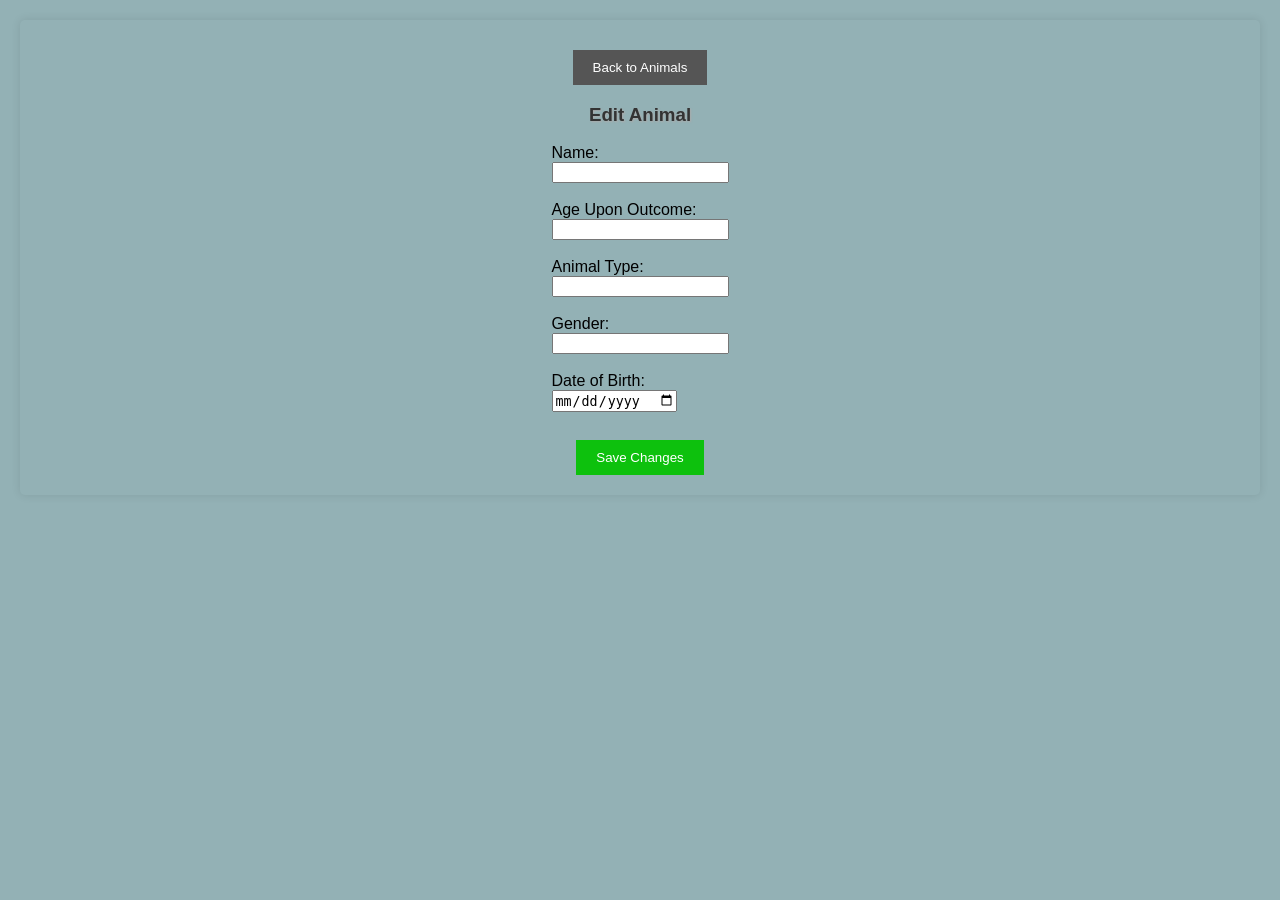
<file: templates/edit-animal.html>
<!DOCTYPE html>
<html lang="en">
<head>
    <meta charset="UTF-8">
    <meta name="viewport" content="width=device-width, initial-scale=1.0">
    <title>Add New Animal</title>
    <link rel="stylesheet" href="/static/styles.css">
</head>
<body id = "edit-animal-body">
    <button onclick="window.location.href='/animals'" id="back-btn">Back to Animals</button>
    <h3>Edit Animal</h3>
    <form id="edit-animal-form">
        <label for="name">Name:</label><br>
        <input type="text" id="name" name="name" required><br><br>

        <label for="age">Age Upon Outcome:</label><br>
        <input type="text" id="age" name="age" required><br><br>

        <label for="species">Animal Type:</label><br>
        <input type="text" id="species" name="species" required><br><br>

        <label for="gender">Gender:</label><br>
        <input type="text" id="gender" name="gender" required><br><br>  

        <label for="dob">Date of Birth:</label><br>
        <input type="date" id="dob" name="dob" required><br><br>
    </form>
    <button type="submit" id="save-changes-btn">Save Changes</button>

</html>

<script>
    const token = localStorage.getItem('access_token');
    if (!token) {
        window.location.href = '/login';
    }

    const urlParts = window.location.pathname.split('/');
    const animalId = urlParts[urlParts.length - 1];

    async function fetchAnimalDetails() {
        try {
            const response = await fetch(`/items/${id}`, {
                headers: { Authorization: `Bearer ${token}` }
            });
            const animal = await response.json();

            document.getElementById('name').value = animal.Name;
            document.getElementById('age').value = animal.Age_Upon_Outcome;
            document.getElementById('species').value = animal.Animal_Type;
            document.getElementById('gender').value = animal.Gender;
            const dob = new Date(animal.Date_of_Birth); 
            const formattedDob = dob.toISOString().split('T')[0];
            document.getElementById('dob').value = formattedDob;
        } catch (error) {
            console.error('Error fetching animal details:', error);
            alert('An error occurred while fetching animal details. Please try again later.');
        }
    }
</file>
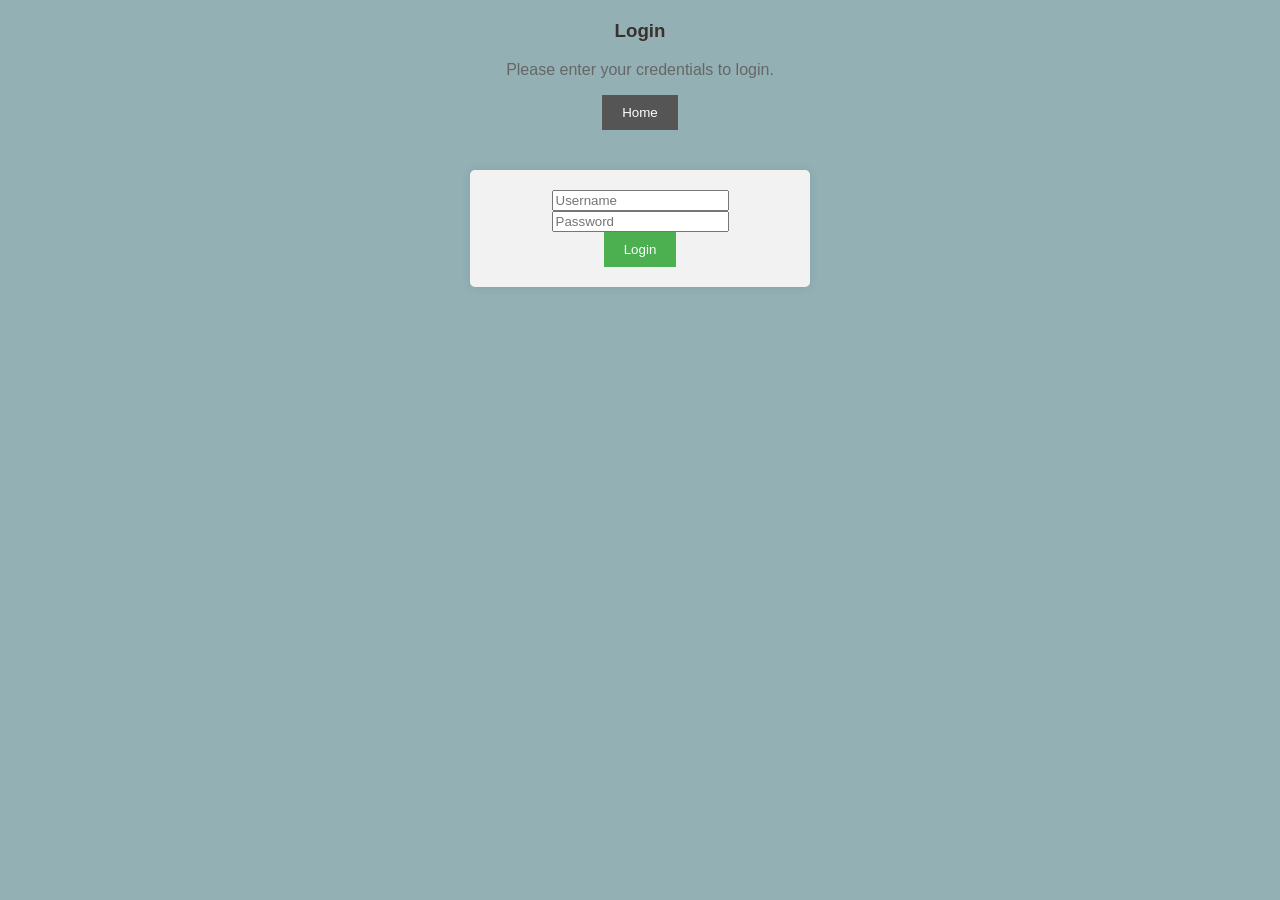
<file: templates/login.html>
<!DOCTYPE html>
<html lang="en">
<head>
    <meta charset="UTF-8">
    <meta name="viewport" content="width=device-width, initial-scale=1.0">
    <title>Login</title>
    <link rel="stylesheet" href="/static/styles.css">
</head>
<body>
    <h3>Login</h3>
    <p>Please enter your credentials to login.</p>

    <div id = "home-container">
    <button onclick="window.location.href='/'" id="home-btn">Home</button>
    </div>

    <div id="login-container">
    <input type="text" id="username" placeholder="Username">
    <input type="password" id="password" placeholder="Password">
    <button id="loginButton">Login</button>
    </div>

</body>

<script>
    const loginButton = document.getElementById('loginButton');
    const usernameInput = document.getElementById('username');
    const passwordInput = document.getElementById('password');

    loginButton.addEventListener('click', async () => {
        const username = usernameInput.value;
        const password = passwordInput.value;

        try {
            const response = await fetch('/auth/login', {
                method: 'POST',
                headers: {
                    'Content-Type': 'application/json'
                },
                body: JSON.stringify({ username, password })
            });

            if (response.ok) {
                const data = await response.json();
                localStorage.setItem('access_token', data.access_token);
                console.log('Token saved:', localStorage.getItem('access_token'));

                setTimeout(() => {
                 window.location.href = '/animals';   
                }, 100);
                
                }
             else {
                alert('Login failed. Please check your credentials and try again.');
            }
        } catch (error) {
            console.error('Error during login:', error);
            alert('An error occurred. Please try again later.');
        }
    });
</script>    
    
</html>
</file>
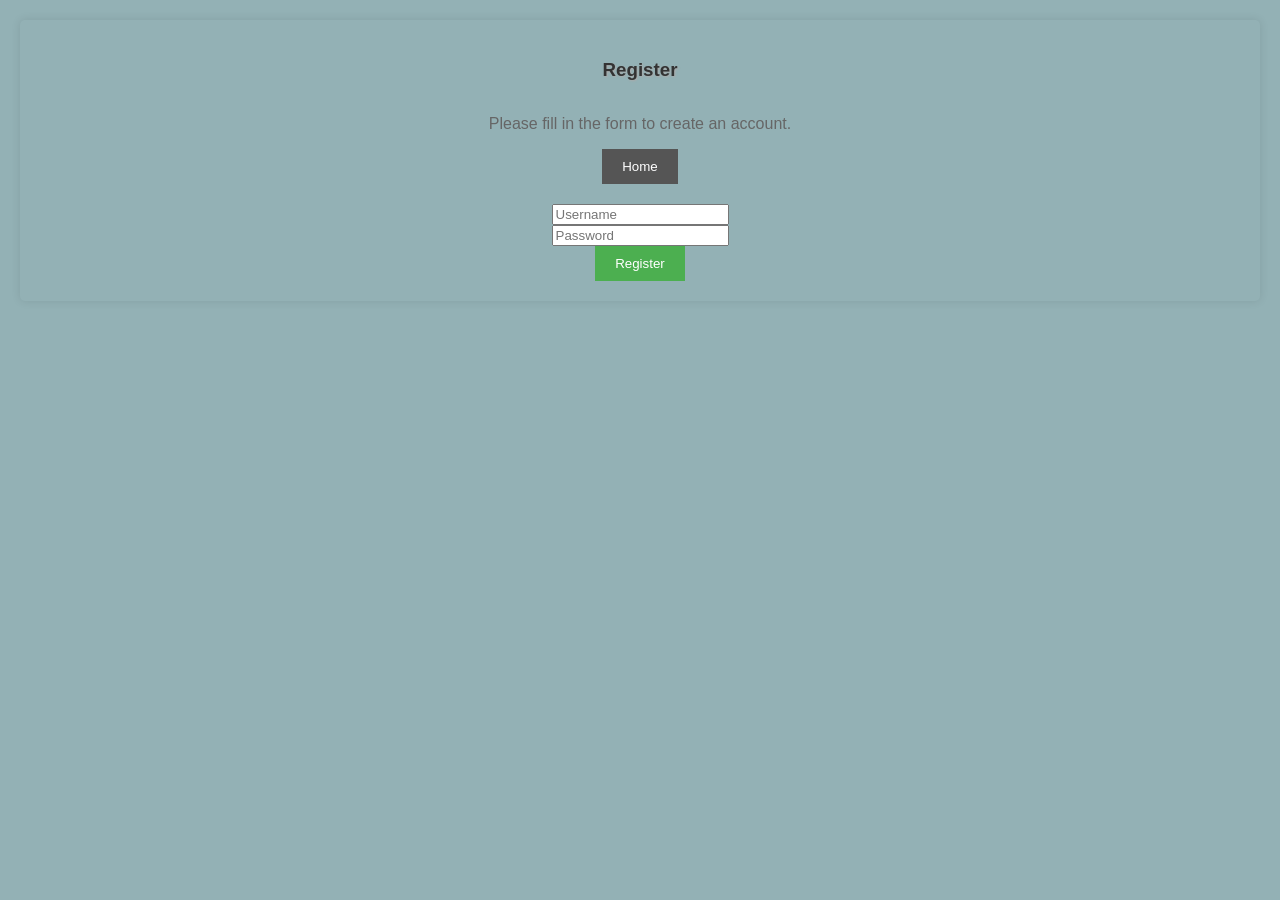
<file: templates/register.html>
<!DOCTYPE html> 
<html lang="en">
<head>
    <meta charset="UTF-8">
    <meta name="viewport" content="width=device-width, initial-scale=1.0">
    <title>Register</title>
    <link rel="stylesheet" href="/static/styles.css">
</head>
<body id="register-body">
    <h3>Register</h3>
    <p>Please fill in the form to create an account.</p>

    <button onclick="window.location.href='/'" id="home-btn">Home</button>
    <input type="text" id="username" placeholder="Username">
    <input type="password" id="password" placeholder="Password">
    <button id="registerButton">Register</button>

</body>

<script>
    const registerButton = document.getElementById('registerButton');
    const usernameInput = document.getElementById('username');
    const passwordInput = document.getElementById('password');

    registerButton.addEventListener('click', async () => {
        const username = usernameInput.value;
        const password = passwordInput.value;

        try {
            const response = await fetch('/auth/register', {
                method: 'POST',
                headers: {
                    'Content-Type': 'application/json'
                },
                body: JSON.stringify({ username, password })
            });

            if (response.ok) {
                alert('Registration successful! You can now log in.');
                // Redirect to the login page
                window.location.href = '/login';
            } else {
                alert('Registration failed. Please try again.');
            }
        } catch (error) {
            console.error('Error during registration:', error);
            alert('An error occurred. Please try again later.');
        }
    });
</script>

</html>
</file>
<file: static/styles.css>
body {
    font-family: Arial, sans-serif;
    margin: 20px;
    background-color: #93B1B5;
}

h1 {
    color: #333;
    text-align: center;
    text-shadow: 1px 1px 2px #aaa;
    position: absolute;
    top: 20px;
    left: 50%;
    transform: translateX(-50%);
}

h3 {
    color: #333;
    text-align: center;
    text-shadow: 1px 1px 2px #aaa;
}

img {
    display: block;
    margin: 0 auto 20px auto;
}

h2 {
    color: #555;
    text-align: center;
}

p {
    color: #666;
    text-align: center;
}

ul {
    list-style-type: none;
    padding: 0;
    text-align: center;
}


#button-container {
    width: 100%;
    margin-top: 20px;
    text-align: center;
    display: flex;
    justify-content: center;
}

#loginbtn, #registerbtn {
    background-color: #4CAF50;
    color: white;
    border: none;
    padding: 10px 20px;
    cursor: pointer;
    margin: 0 10px;
}

#loginbtn:hover, #registerbtn:hover {
    background-color: #45a049;
}

#login-container {
    width: 300px;
    margin: 0 auto;
    padding: 20px;
    background-color: #f2f2f2;
    border-radius: 5px;
    box-shadow: 0 0 10px rgba(0, 0, 0, 0.1);
    display: flex;
    flex-direction: column;
    align-items: center;
}



table {
    width: 100%;
    border-collapse: collapse;
    text-align: center;
}


table, th, td {
    border: 1px solid black;
}

th, td {
    padding: 8px;
}
th {
    background-color: grey;
    color: white;
}

#animals-table-body {
    background-color: #f2f2f2;
}

#delete-btn {
    background-color: #ff4d4d;
    color: white;
    border: none;
    padding: 5px 10px;
    cursor: pointer;
}

#edit-btn {
    background-color: #0f0fba;
    color: white;
    border: none;
    padding: 5px 10px;
    cursor: pointer;
}

#add-animal-btn {
    background-color: #4CAF50;
    color: white;
    border: none;
    padding: 10px 20px;
    cursor: pointer;
    margin-bottom: 20px;
}

#save-changes-btn {
    background-color: #0dc10d;
    color: white;
    border: none;
    padding: 10px 20px;
    cursor: pointer;
    margin-top: 10px;
}

#back-btn {
    background-color: #555;
    color: white;
    border: none;
    padding: 10px 20px;
    cursor: pointer;
    margin-top: 10px;
}

#edit-animal-body {
    padding: 20px;
    border-radius: 5px;
    box-shadow: 0 0 10px rgba(0, 0, 0, 0.1);
    display: flex;
    flex-direction: column;
    align-items: center;
}

#add-animal-body {
    padding: 20px;
    border-radius: 5px;
    box-shadow: 0 0 10px rgba(0, 0, 0, 0.1);
    display: flex;
    flex-direction: column;
    align-items: center;
}

#home-btn {
    background-color: #555;
    color: white;
    border: none;
    padding: 10px 20px;
    cursor: pointer;
    margin-bottom: 20px;
    display: flex;
    justify-content: center;
}

#logout-btn {
    background-color: #ff4d4d;
    color: white;
    border: none;
    padding: 10px 20px;
    cursor: pointer;
    margin-bottom: 20px;
    display: flex;
    justify-content: center;
}

#view-animals-btn {
    background-color: #0f0fba;
    color: white;
    border: none;
    padding: 5px 10px;
    cursor: pointer;
    display: flex;
    justify-content: center;
}

#add-container {
    display: flex;
    justify-content: center;
    margin-bottom: 20px;
}

#logout-container {
    display: flex;
    justify-content: flex-end;
    flex-direction: column;

}

header {
    display: flex;
    justify-content: space-between;
    align-items: center;
    margin-bottom: 20px;
}

#home-container {
    display: flex;
    justify-content: center;
    margin-bottom: 20px;
}

#loginButton, #registerButton {
    background-color: #4CAF50;
    color: white;
    border: none;
    padding: 10px 20px;
    cursor: pointer;
}

#register-body {
    padding: 20px;
    border-radius: 5px;
    box-shadow: 0 0 10px rgba(0, 0, 0, 0.1);
    display: flex;
    flex-direction: column;
    align-items: center;
}

#loginButton:hover, #registerButton:hover {
    background-color: #45a049;
}

#add-animal-btn:hover {
    background-color: #45a049;
}

#save-changes-btn:hover {
    background-color: #0ab50a;
}

#back-btn:hover {
    background-color: #333;
}

#logout-btn:hover {
    background-color: #e60000;
}

#delete-btn:hover {
    background-color: #ff1a1a;
}

#edit-btn:hover {
    background-color: #0404cc;
}

#view-animals-btn:hover {
    background-color: #0404cc;
}

#home-btn:hover {
    background-color: #333;
}
</file>
